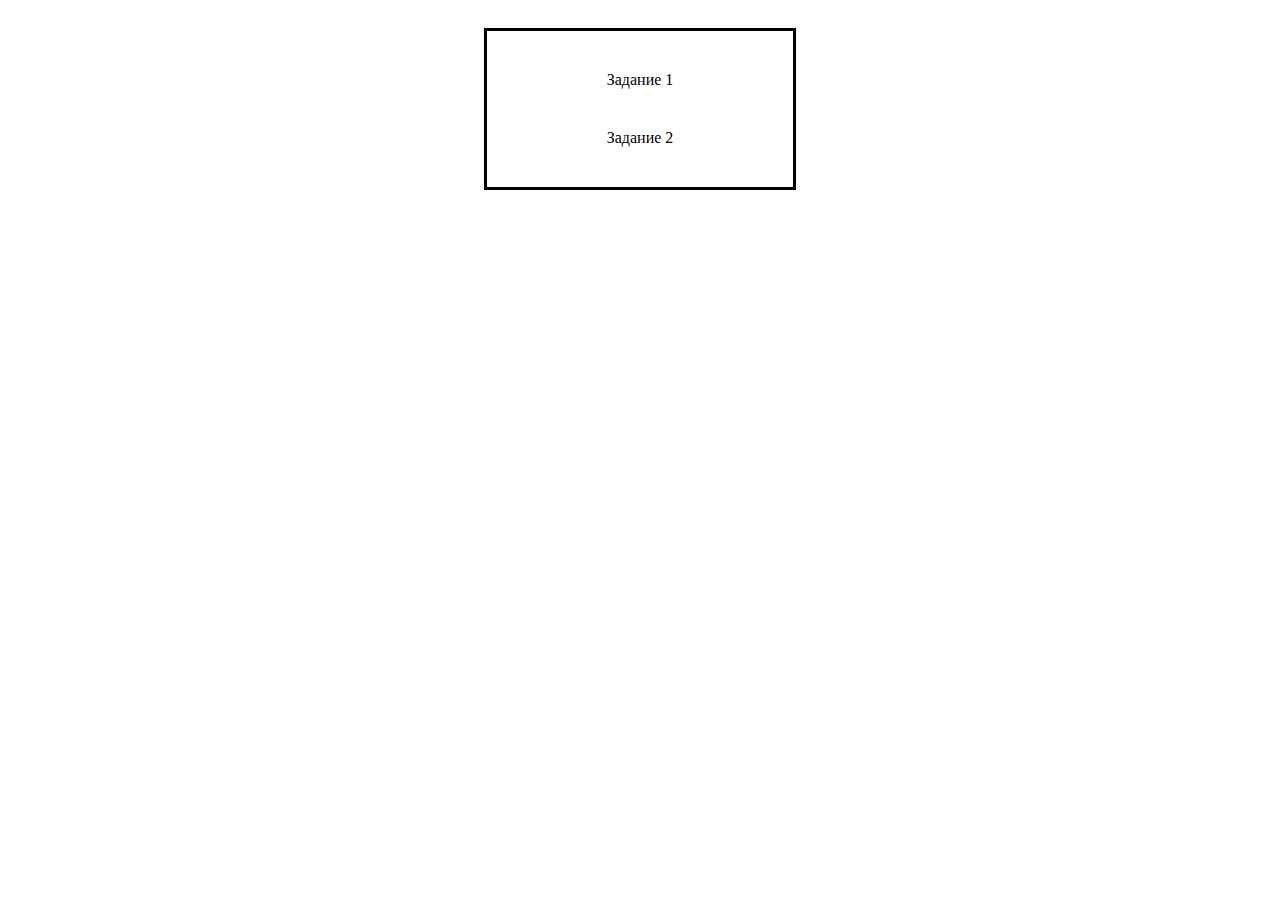
<file: src/index.html>
<!DOCTYPE html>
<html lang="en">
  <head>
    <meta charset="UTF-8" />
    <link rel="icon" type="image/svg+xml" href="/favicon.svg" />
    <meta name="viewport" content="width=device-width, initial-scale=1.0" />
    <title>Vanilla App Template</title>
    <link rel="stylesheet" href="./css/styles.css" />
    <link rel="stylesheet" href="./css/reset.css" />
  </head>
  <body>
    <ul class="nav">
      <li><a href="./1-gallery.html">Задание 1</a></li>
      <li><a href="./2-form.html">Задание 2</a></li>
    </ul>
  </body>
</html>
</file>
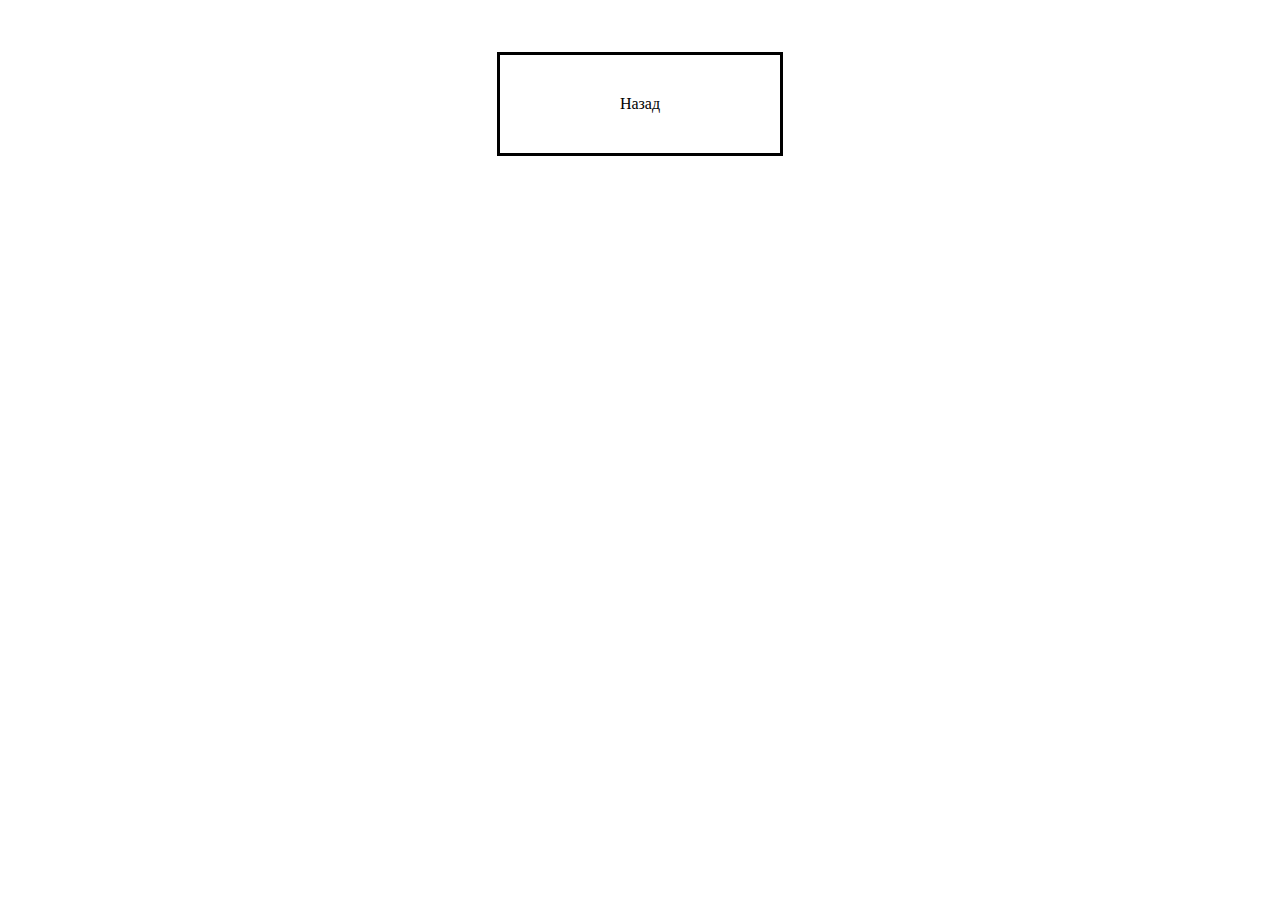
<file: src/1-gallery.html>
<!DOCTYPE html>
<html lang="en">
  <head>
    <meta charset="UTF-8" />
    <meta name="viewport" content="width=device-width, initial-scale=1.0" />
    <title>task-1</title>
    <link rel="stylesheet" href="./css/styles.css" />
    <link rel="stylesheet" href="./css/reset.css" />
  </head>
  <body>
    <ul class="gallery"></ul>
    <ul class="nav">
      <li><a href="./index.html">Назад</a></li>
    </ul>
    <script type="module" src="./js/1-gallery.js"></script>
  </body>
</html>
</file>
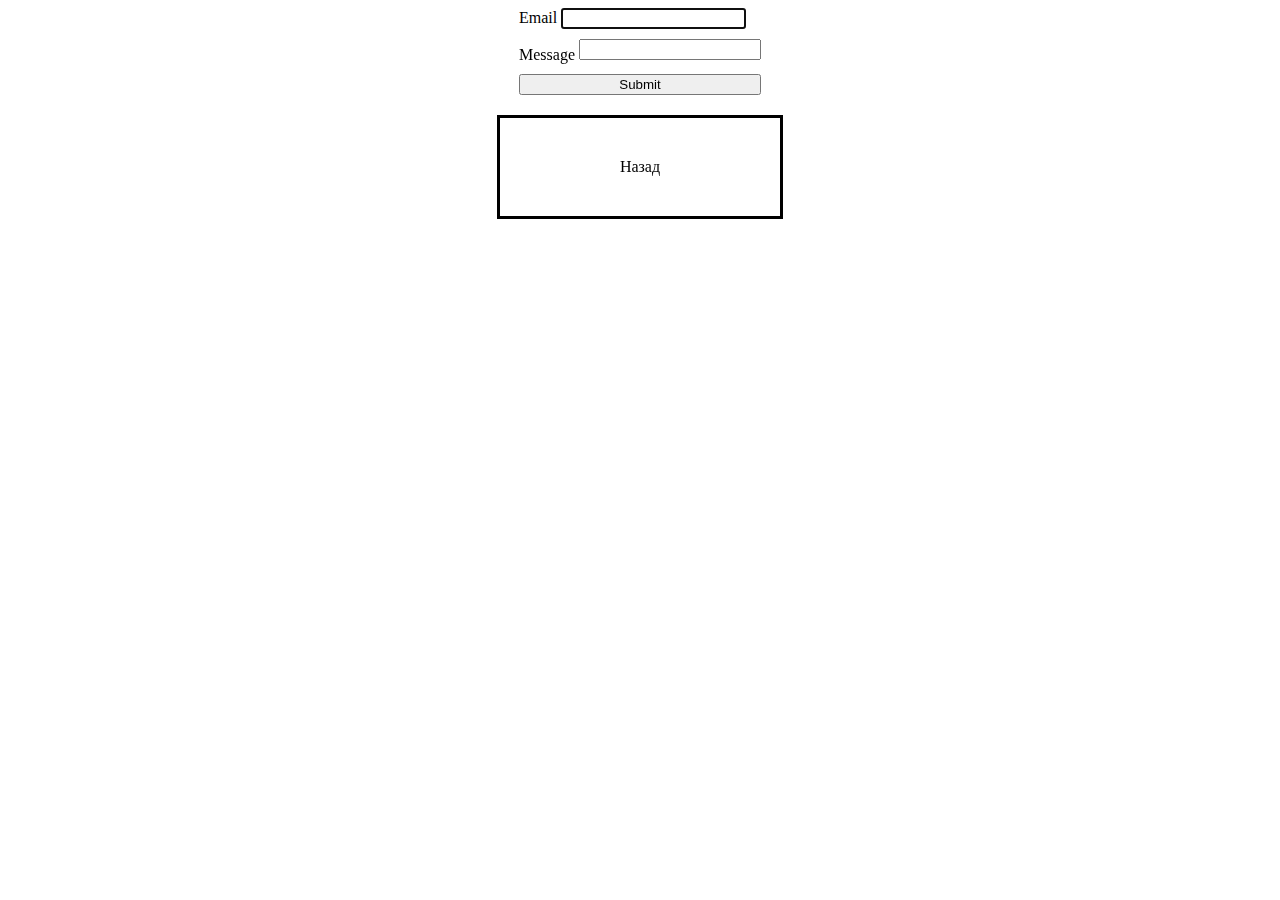
<file: src/2-form.html>
<!DOCTYPE html>
<html lang="en">
  <head>
    <meta charset="UTF-8" />
    <meta name="viewport" content="width=device-width, initial-scale=1.0" />
    <title>task-2</title>
    <link rel="stylesheet" href="./css/styles.css" />
    <link rel="stylesheet" href="./css/reset.css" />
  </head>
  <body>
    <form class="feedback-form" autocomplete="off">
      <label>
        Email
        <input type="email" name="email" autofocus />
      </label>
      <label>
        Message
        <textarea name="message" rows="1"></textarea>
      </label>
      <button type="submit">Submit</button>
    </form>
    <ul class="nav">
      <li><a href="./index.html">Назад</a></li>
    </ul>
    <script type="module" src="./js/2-form.js"></script>
  </body>
</html>
</file>
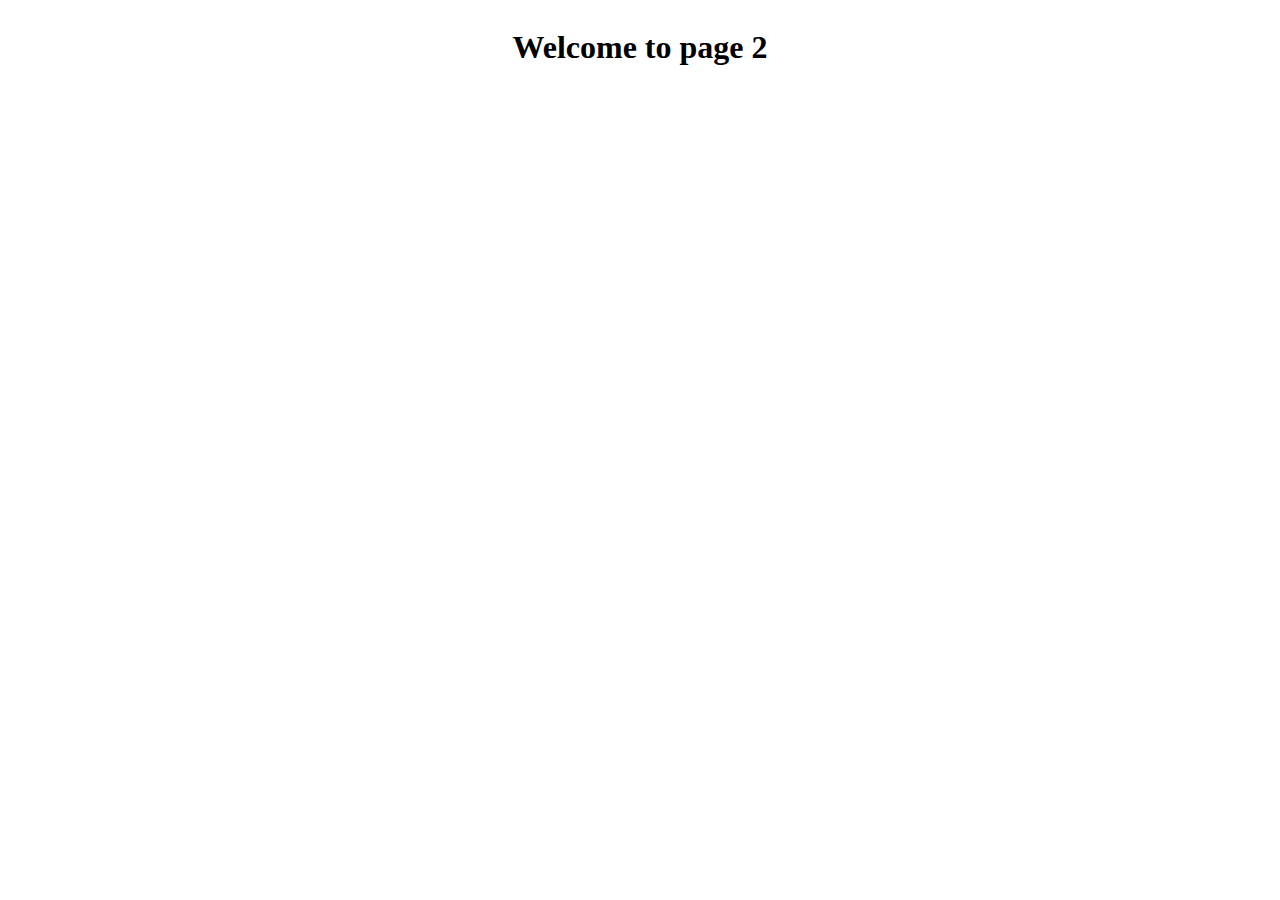
<file: src/page-2.html>
<!DOCTYPE html>
<html lang="en">
  <head>
    <meta charset="UTF-8" />
    <meta http-equiv="X-UA-Compatible" content="IE=edge" />
    <meta name="viewport" content="width=device-width, initial-scale=1.0" />
    <title>Page 2</title>
    <link rel="stylesheet" href="./css/styles.css" />
  </head>
  <body>
    <load
      src="./partials/header.html"
      icon-path="./img/sprite.svg#logo"
      highlight-act="active"
    />

    <main>
      <div class="container">
        <h1 class="main-title">
          <span class="main-title-gradient">Welcome</span> to page 2
        </h1>
        <load src="./partials/back-link.html" />
      </div>
    </main>

    <load src="./partials/footer.html" />
  </body>
</html>
</file>
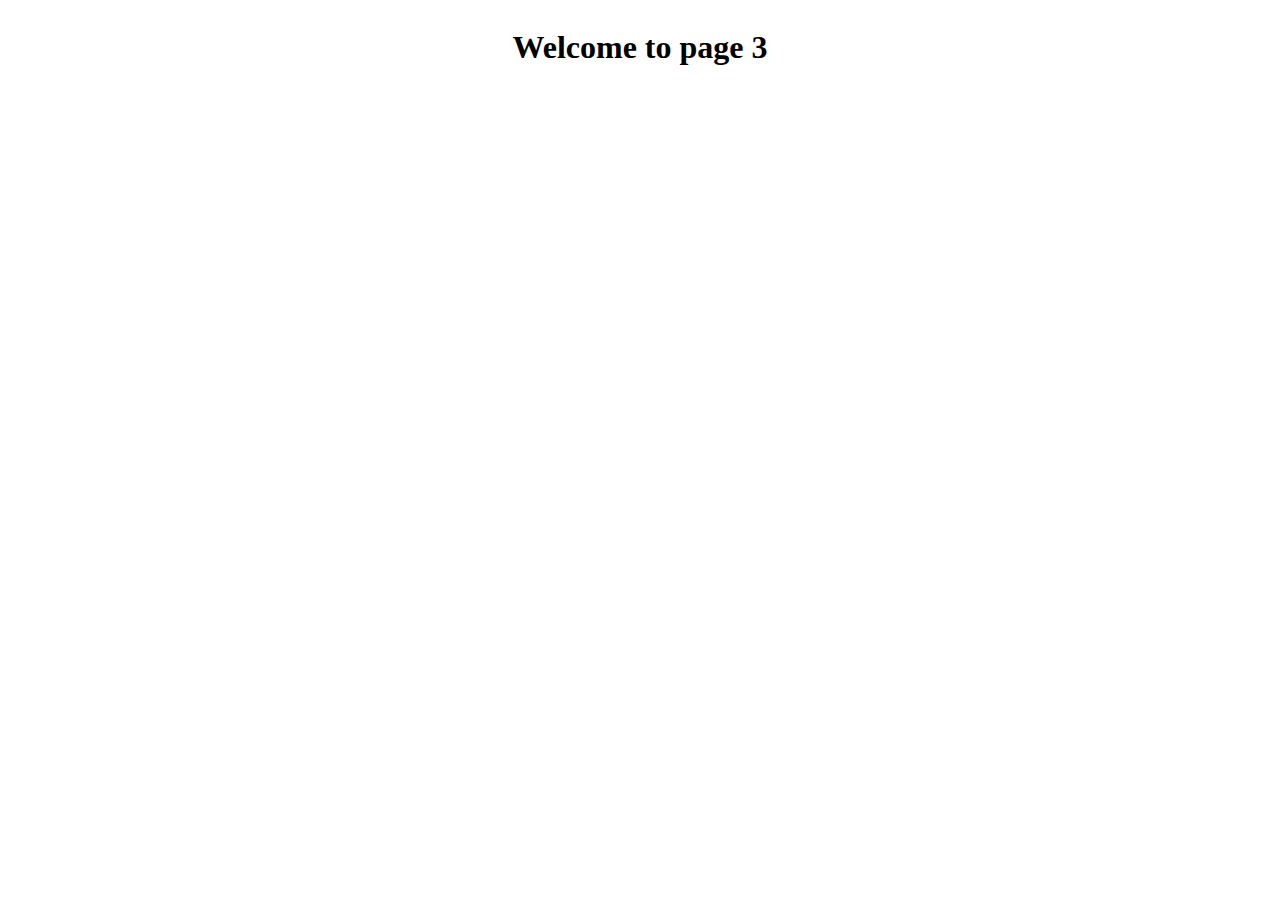
<file: src/page-3.html>
<!DOCTYPE html>
<html lang="en">
  <head>
    <meta charset="UTF-8" />
    <meta http-equiv="X-UA-Compatible" content="IE=edge" />
    <meta name="viewport" content="width=device-width, initial-scale=1.0" />
    <title>Page 3</title>
    <link rel="stylesheet" href="./css/styles.css" />
  </head>
  <body>
    <load
      src="./partials/header.html"
      icon-path="./img/sprite.svg#logo"
      highlight-curr="active"
    />

    <main>
      <div class="container">
        <h1 class="main-title">
          <span class="main-title-gradient">Welcome</span> to page 3
        </h1>
        <load src="./partials/back-link.html" />
      </div>
    </main>

    <load src="./partials/footer.html" />
  </body>
</html>
</file>
<file: src/css/styles.css>
body {
  display: flex;
  align-items: center;
  flex-direction: column;
}
.gallery {
  width: 70%;
  display: flex;
  flex-wrap: wrap;
  gap: 15px;
  margin-bottom: 24px;
}

.gallery-item {
  width: calc(33% - 10px);
}

.gallery-image {
  width: 100%;
  box-shadow: 0 4px 8px rgba(0, 0, 0, 0.2);
  transition: transform 0.3s ease;
}

.gallery-image:hover {
  transform: scale(1.05);
}
.feedback-form {
  display: flex;
  flex-direction: column;
}
.feedback-form label {
  margin-bottom: 10px;
}
textarea {
  resize: none;
}
.nav{
  display: flex;
  border: 3px solid black;
  flex-direction: column;
  padding: 20px 100px;
  margin: 20px;
}
.nav li{
  padding: 20px;
}
</file>
